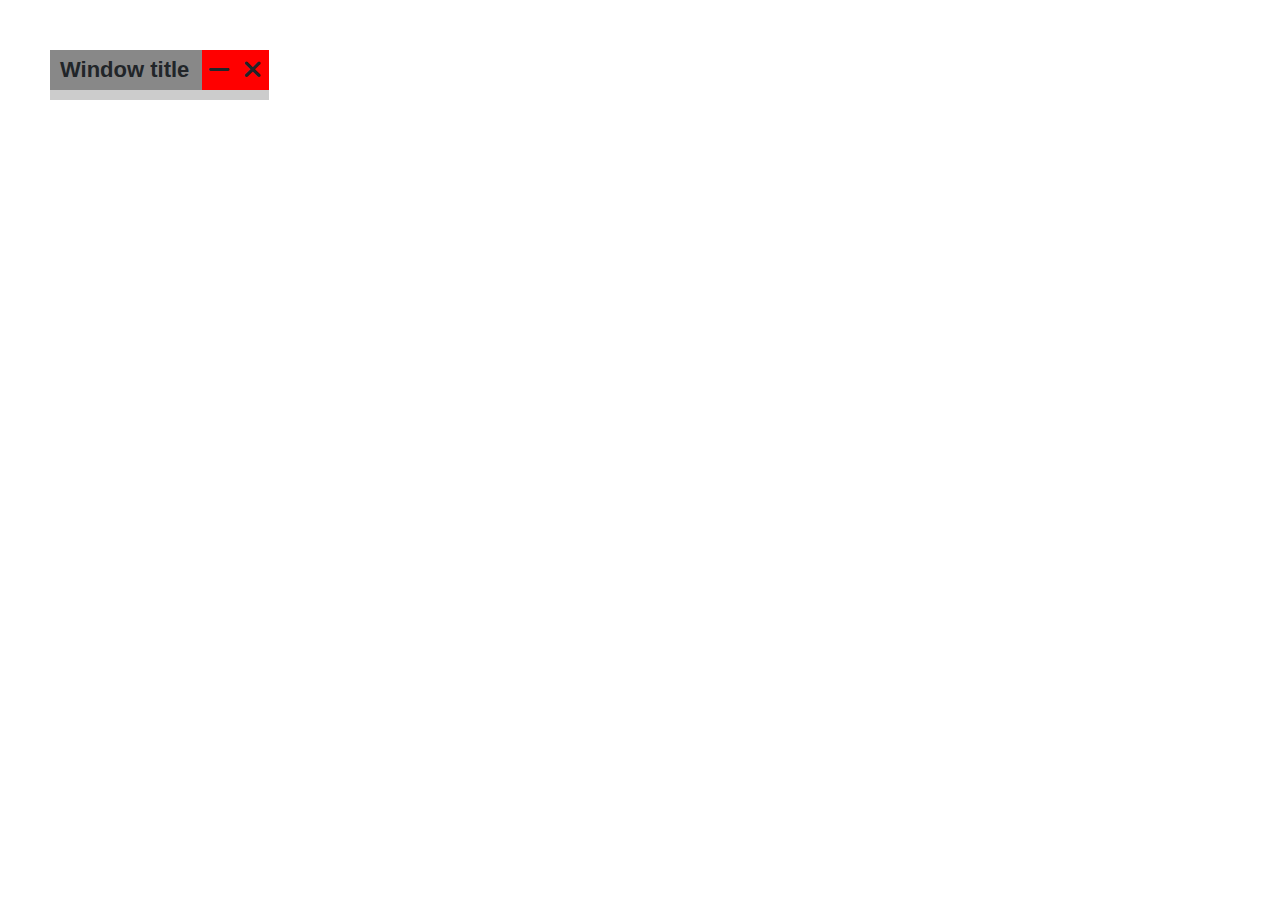
<file: index.html>
<!DOCTYPE html>

<head>
    <meta charset="UTF-8">

    <script type="text/javascript" src="https://ajax.googleapis.com/ajax/libs/jquery/3.6.0/jquery.min.js"></script>
    <link rel="stylesheet" href="https://cdnjs.cloudflare.com/ajax/libs/font-awesome/6.2.0/css/all.min.css">
    <link rel="stylesheet" href="main.css">

    <link rel="stylesheet" href="https://maxcdn.bootstrapcdn.com/bootstrap/4.0.0/css/bootstrap.min.css" integrity="sha384-Gn5384xqQ1aoWXA+058RXPxPg6fy4IWvTNh0E263XmFcJlSAwiGgFAW/dAiS6JXm" crossorigin="anonymous">
    <script src="https://cdnjs.cloudflare.com/ajax/libs/popper.js/1.12.9/umd/popper.min.js"></script>
    <script src="https://maxcdn.bootstrapcdn.com/bootstrap/4.0.0/js/bootstrap.min.js"></script>
</head>

<body lang='en'>
    <script src="main.js"></script>
    <div class="htmlpanel">
        <header>
            <div class="drag-area"> Window title </div>
            <div class="button-area"><i class="fa-solid fa-minus"></i></div>
            <div class="button-area"><i class="fa-solid fa-xmark"></i></div>
        </header>
        <!-- <div class="htmlpanel-body"></div> -->
        <script>
            $('div.htmlpanel').ready(
                function() {
					/* Make panel draggable */
					let panel = $('div.htmlpanel');
                    dragElement(panel[0], $('div.htmlpanel>header>.drag-area')[0]);
					/* Assign button actions */
					let buttons = $('.button-area');
					$(buttons[0]).on('click', ()=>minimizeWindow(panel));
					$(buttons[1]).on('click', ()=>closeWindow(panel));
					/* Log */
					console.log('Window created');
                }
            );
        </script>
    </div>
    <script src="generate.js"></script>
</body>
</file>
<file: main.css>
div.htmlpanel {
    z-index: 999999;
    min-width: 150px;
    min-height: 50px;
    position: absolute;
    top: 50px;
    left: 50px;
    background: #ccc;
    display: flex;
    /* flex-direction: column; */
    flex-flow: column;
}

div.htmlpanel>header {
    display: flex;
    flex-direction: row;
    width: 100%;
    height: 40px;
}

div.htmlpanel>header>.drag-area {
    padding-left: 10px;
    font-size: 22px;
    font-weight: bold;
    background: #888;
    cursor: move;
    height: 100%;
    line-height: 40px;
    /* same as height! */
    width: calc(100% - 40px)
}

div.htmlpanel>header>.button-area {
    cursor: pointer;
    height: 100%;
    width: 40px;
    line-height: 40px;
    font-size: 25px;
    font-weight: bold;
    text-align: center;
    background: red;
}

.htmlpanel-body {
    flex: 1;
    width: 100%;
}

div.panelitem {
    min-height: 40px;
    min-width: 50px;
    padding: 2px;
    text-align: center;
}

tr {
    border: 2px solid gray;
}

td {
    border: 1px solid black;
}

.htmlpanel input[type=text] {
    width: 90%;
    min-width: 30px;
    /* background: #ddd; */
}

.htmlpanel input::placeholder {
    color: black;
    padding-left: 5px;
}

.htmlpanel button.button {
    width: 95%;
    border-radius: 5px;
}

.htmlpanel button.checkbutton {
    width: 20px;
    height: 20px;
}

.htmlpanel input[type=checkbox] {
    width: 15px;
    height: 15px;
}

.glow {
    -webkit-box-shadow: 0px 0px 31px 9px rgba(255, 0, 0, 0.9);
    -moz-box-shadow: 0px 0px 31px 9px rgba(255, 0, 0, 0.9);
    box-shadow: 0px 0px 31px 9px rgba(255, 0, 0, 0.9);
	transition: -webkit-box-shadow, -moz-box-shadow, box-shadow 0.5s linear;
}
</file>
